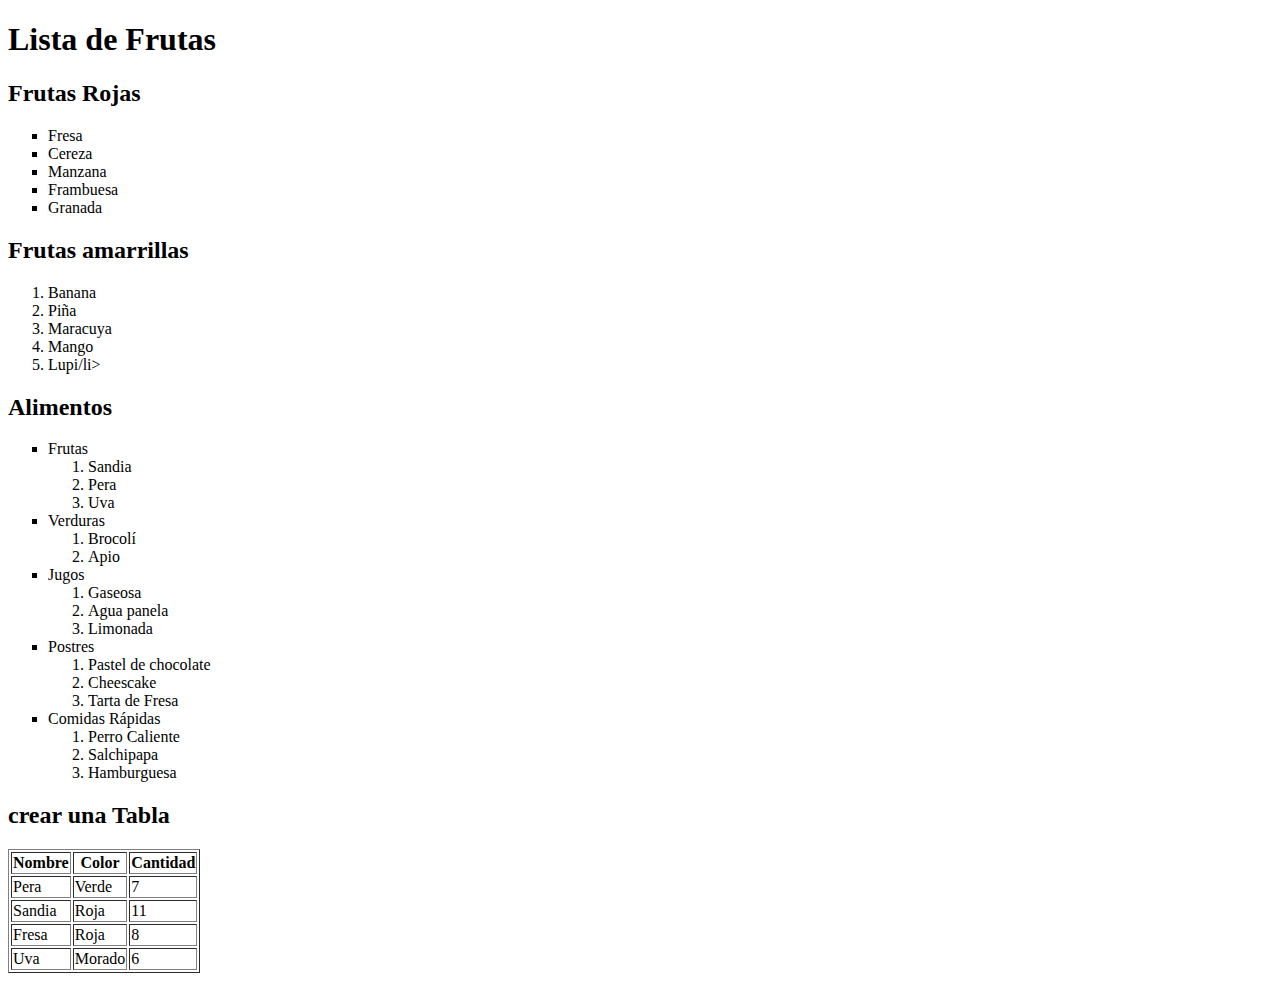
<file: index.html>
<!DOCTYPE html>
<html lang="en">
<head>
    <meta charset="UTF-8">
    <meta name="viewport" content="width=device-width, initial-scale=1.0">
    <title>Mi Primera Pagina Web</title>
</head>
<body>
    <h1>Lista de Frutas</h1>
    <h2>Frutas Rojas</h2>
    <ul type="square">
        <li>Fresa</li>
        <li>Cereza</li>
        <li>Manzana</li>
        <li>Frambuesa</li>
        <li>Granada</li>
    </ul>
    <h2>Frutas amarrillas</h2>
    <ol>
        <li>Banana</li>
        <li>Piña</li>
        <li>Maracuya</li>
        <li>Mango</li>
        <li>Lupi/li>
    </ol>
    <h2>Alimentos</h2>
    <ul type="square">
        <li>Frutas</li>
          <ol>
            <li>Sandia</li>
            <li>Pera</li>
            <li>Uva</li>
          </ol>
        <li>Verduras</li>
        <ol> 
            <li>Brocolí</li>
            <li>Apio</li>
        </ol>
        <li>Jugos</li>
        <ol>
            <li>Gaseosa</li>
            <li>Agua panela</li>
            <li>Limonada</li>
        </ol>
        <li>Postres</li>
        <ol>
            <li>Pastel de chocolate</li>
            <li>Cheescake</li>
            <li>Tarta de Fresa</li>
        </ol>
        <li>Comidas Rápidas</li>
        <ol>
            <li>Perro Caliente</li>
            <li>Salchipapa</li>
            <li>Hamburguesa</li>
        </ol>
    </ul>

    <h2>crear una Tabla</h2>
    <table border="1";cellspacing="2";cellpadding="3">
        <thead>
            <tr><th>Nombre</th><th>Color</th><th>Cantidad</th></tr>
        </thead>
        <tbody>
            <tr><td>Pera</td><td>Verde</td><td>7</td></tr>
            <tr><td>Sandia</td><td>Roja</td><td>11</td></tr>
            <tr><td>Fresa</td><td>Roja</td><td>8</td></tr>
            <tr><td>Uva</td><td>Morado</td><td>6</td></tr>
        </tbody>
    </table>
</body>
</html>
</file>
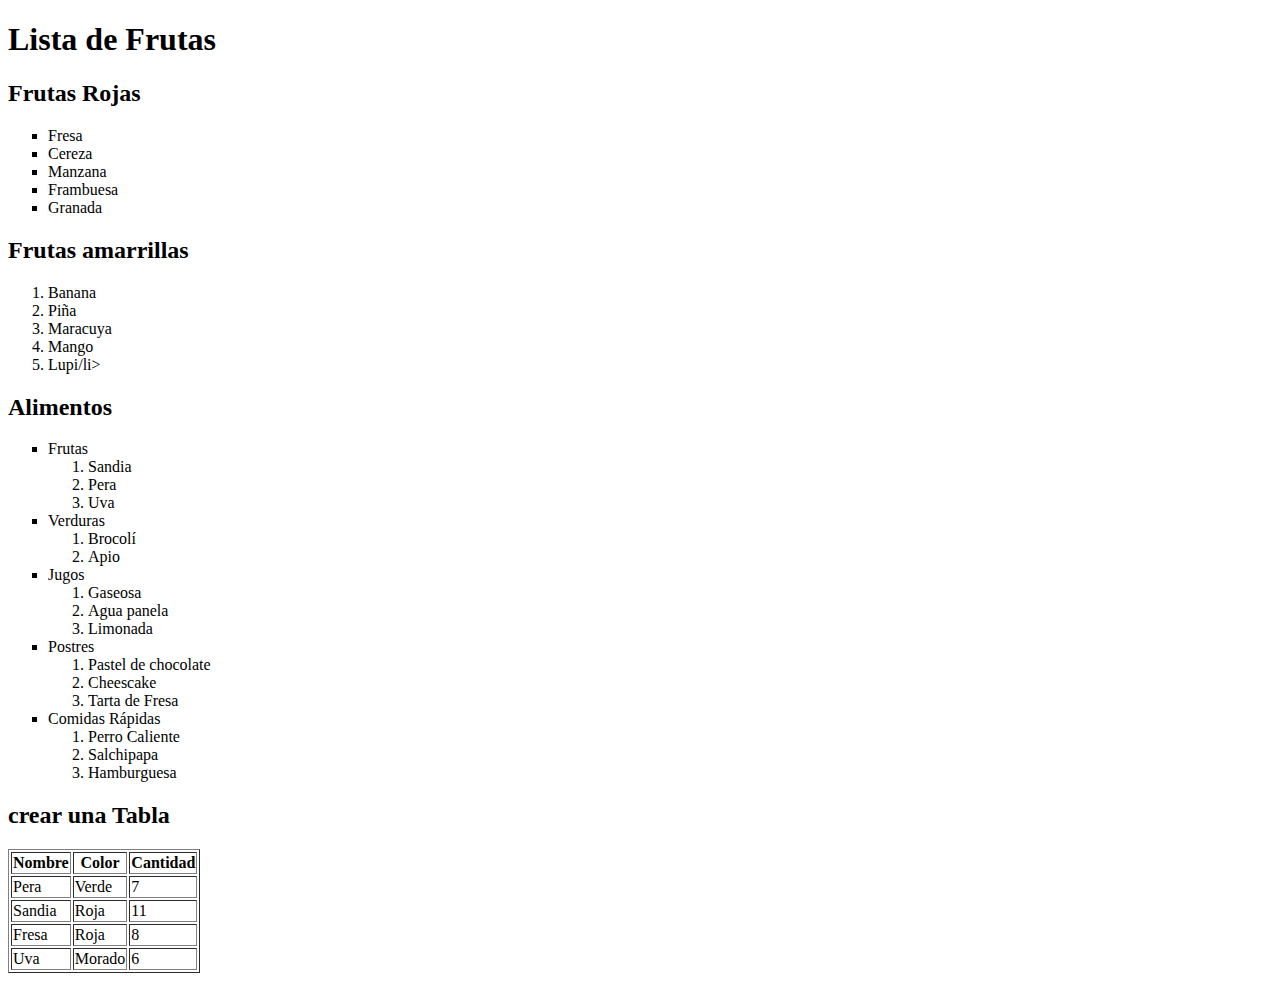
<file: index4.html>
<!DOCTYPE html>
<html lang="en">
<head>
    <meta charset="UTF-8">
    <meta name="viewport" content="width=device-width, initial-scale=1.0">
    <title>Mi Primera Pagina Web</title>
</head>
<body>
    <h1>Lista de Frutas</h1>
    <h2>Frutas Rojas</h2>
    <ul type="square">
        <li>Fresa</li>
        <li>Cereza</li>
        <li>Manzana</li>
        <li>Frambuesa</li>
        <li>Granada</li>
    </ul>
    <h2>Frutas amarrillas</h2>
    <ol>
        <li>Banana</li>
        <li>Piña</li>
        <li>Maracuya</li>
        <li>Mango</li>
        <li>Lupi/li>
    </ol>
    <h2>Alimentos</h2>
    <ul type="square">
        <li>Frutas</li>
          <ol>
            <li>Sandia</li>
            <li>Pera</li>
            <li>Uva</li>
          </ol>
        <li>Verduras</li>
        <ol> 
            <li>Brocolí</li>
            <li>Apio</li>
        </ol>
        <li>Jugos</li>
        <ol>
            <li>Gaseosa</li>
            <li>Agua panela</li>
            <li>Limonada</li>
        </ol>
        <li>Postres</li>
        <ol>
            <li>Pastel de chocolate</li>
            <li>Cheescake</li>
            <li>Tarta de Fresa</li>
        </ol>
        <li>Comidas Rápidas</li>
        <ol>
            <li>Perro Caliente</li>
            <li>Salchipapa</li>
            <li>Hamburguesa</li>
        </ol>
    </ul>

    <h2>crear una Tabla</h2>
    <table border="1";cellspacing="2";cellpadding="3">
        <thead>
            <tr><th>Nombre</th><th>Color</th><th>Cantidad</th></tr>
        </thead>
        <tbody>
            <tr><td>Pera</td><td>Verde</td><td>7</td></tr>
            <tr><td>Sandia</td><td>Roja</td><td>11</td></tr>
            <tr><td>Fresa</td><td>Roja</td><td>8</td></tr>
            <tr><td>Uva</td><td>Morado</td><td>6</td></tr>
        </tbody>
    </table>
</body>
</html>
</file>
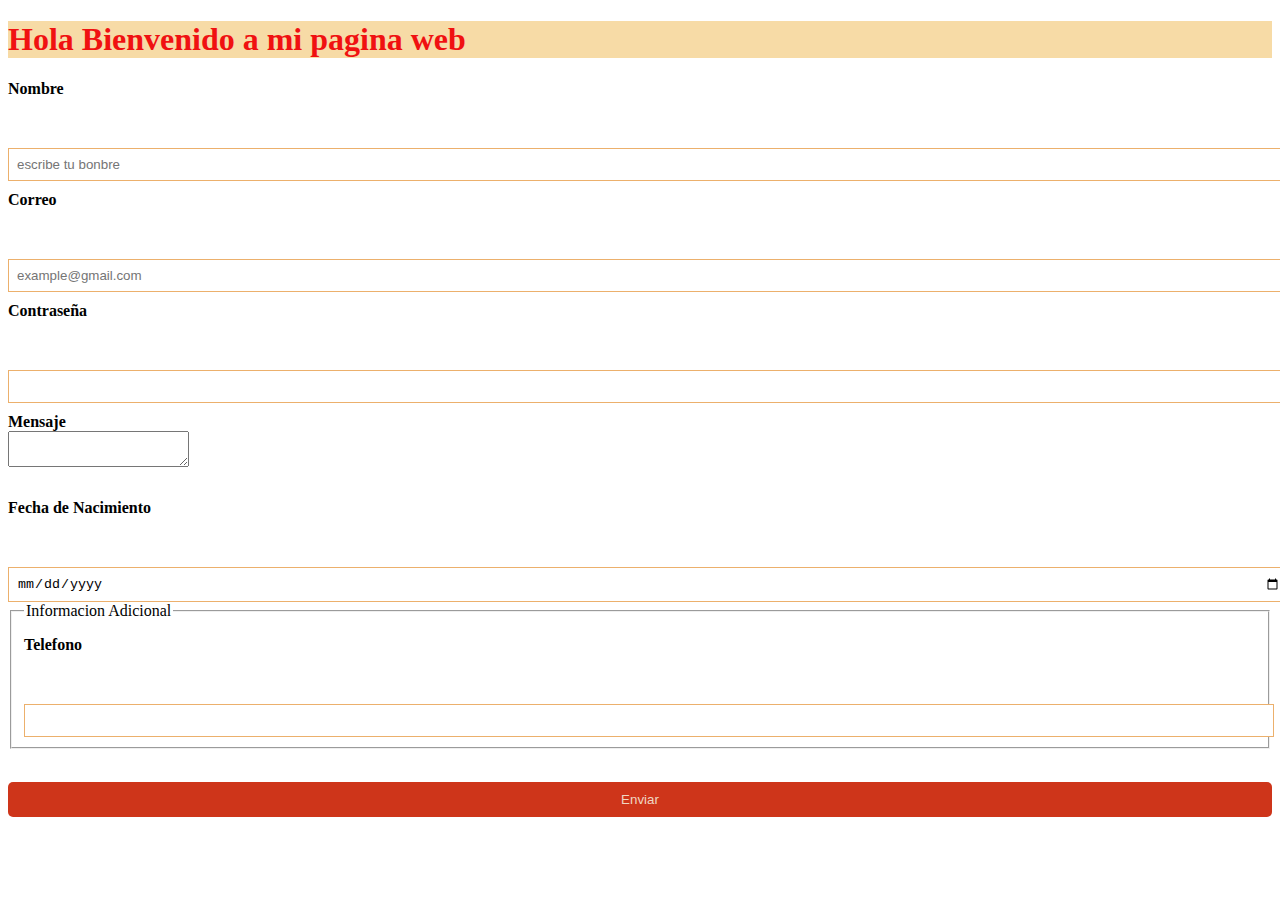
<file: index5.html>
<!DOCTYPE html>
<html lang="en">
<head>
    <meta charset="UTF-8">
    <meta name="viewport" content="width=device-width, initial-scale=1.0">
    <title>Document</title>
    <link rel="stylesheet" href="style.css">
</head>
<body>
    <h1>Hola Bienvenido a mi pagina web</h1>

    <form action="" method="post">

        
                <label for="">Nombre</label>
                <input type="text" required minlength="3" placeholder="escribe tu bonbre">
                <br>
                <label for="">Correo</label>
                <input type="email" placeholder="example@gmail.com">
                <br>
                <label for="">Contraseña</label>
                <input type="password" name="" id="" required pattern="[0-9]{10}">
                <br>
                <label for="msg">Mensaje</label>
                <textarea name="msg" id=""></textarea>
                <br>
                <br>
                <label for="">Fecha de Nacimiento</label>
                <input type="date">
                <br>
                <fieldset>
                    <legend>Informacion Adicional</legend>
                    <label for="telefono">Telefono</label>
                    <input type="tel">
                </fieldset>
                <br>
                <button>Enviar</button>

    </form>
</body>

</html>
</file>
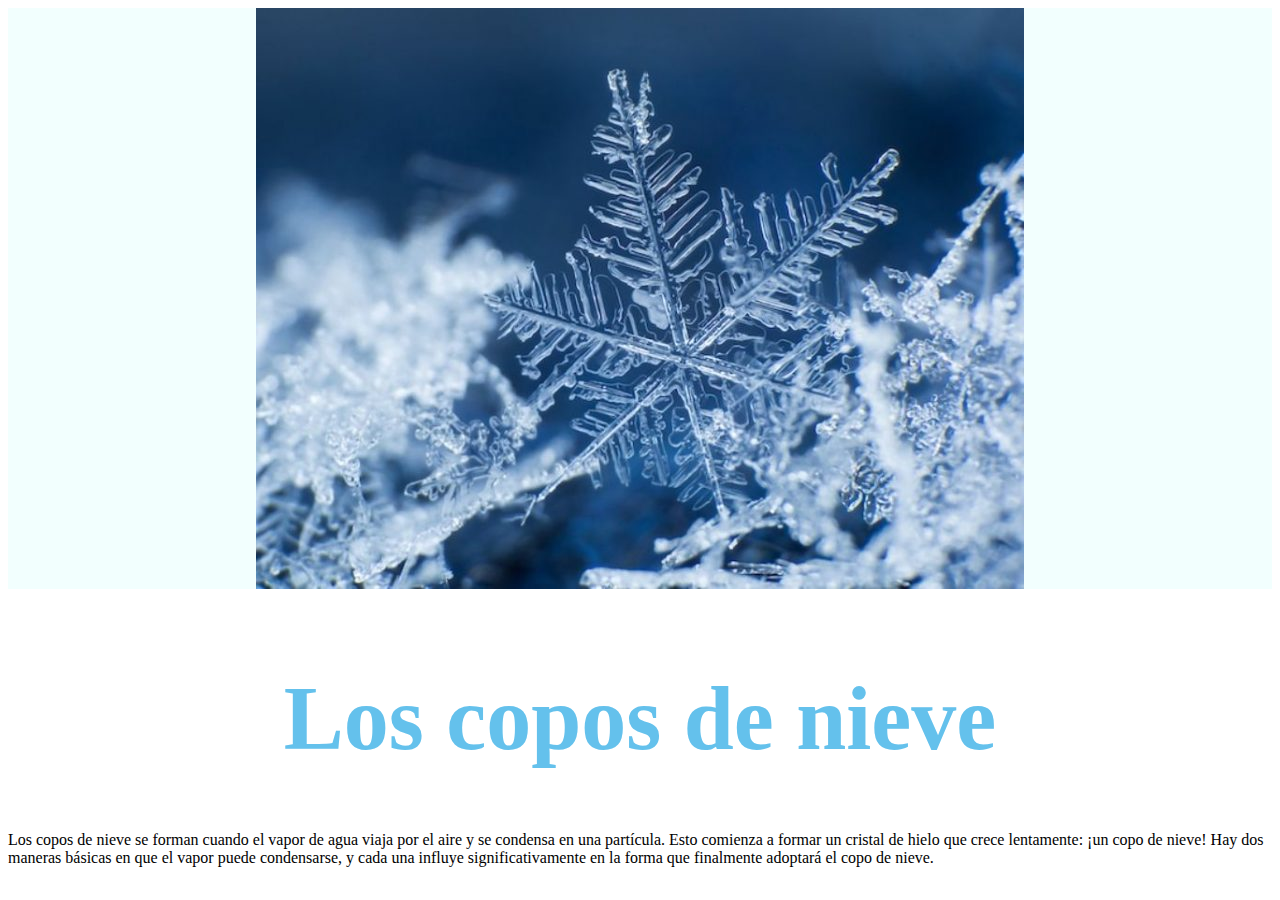
<file: index8.html>
<!DOCTYPE html>
<html lang="en">
<head>
    <meta charset="UTF-8">
    <meta name="viewport" content="width=device-width, initial-scale=1.0">
    <title>Mi primera gagina web</title>
    <link
    rel="stylesheet"
    href="styles.css"/>

    <style>
        div { 
            display: flex;
            justify-content: center;
        }
    </style>

</head>
<body>
    <div>
    <img src="copos de nieve.jpg" alt="copos de nieve"> 
</div>
    <br>
    <h1 style="color:rgb(100, 193, 236); font-size: 90px; text-align: center">Los copos de nieve</h1>
    <p>Los copos de nieve se forman cuando el vapor de agua viaja por el aire y se condensa en una partícula. 
        Esto comienza a formar un cristal de hielo que crece lentamente: ¡un copo de nieve! Hay dos maneras 
        básicas en que el vapor puede condensarse, y cada una influye significativamente en la forma que finalmente adoptará el copo de nieve.</p>
    
</body>

</html>
</file>
<file: style.css>
h1{color: #f01111;
background-color: #f7dba6;}

label{
    display: block;
    margin-top: 10px;
    font-weight: bold;
}

input{
    width: 100%;
    padding: 8px;
    margin-top: 50px;
    border: 1px solid #ecb06c;
}

button{
    width: 100%;
    padding: 10px;
    margin-top: 15px;
    background-color: #ce351a;
    color: #f0d7c3;
    border: none;
    border-radius: 5px;
    cursor: pointer;

}

button:hover{
    background-color: #f38383;
}
</file>
<file: styles.css>
h1 {
    color: rgb(204, 212, 238);
    font-size: 90px;
    text-align: center;
}
div {
    background-color: rgb(242, 255, 254);
}
</file>
